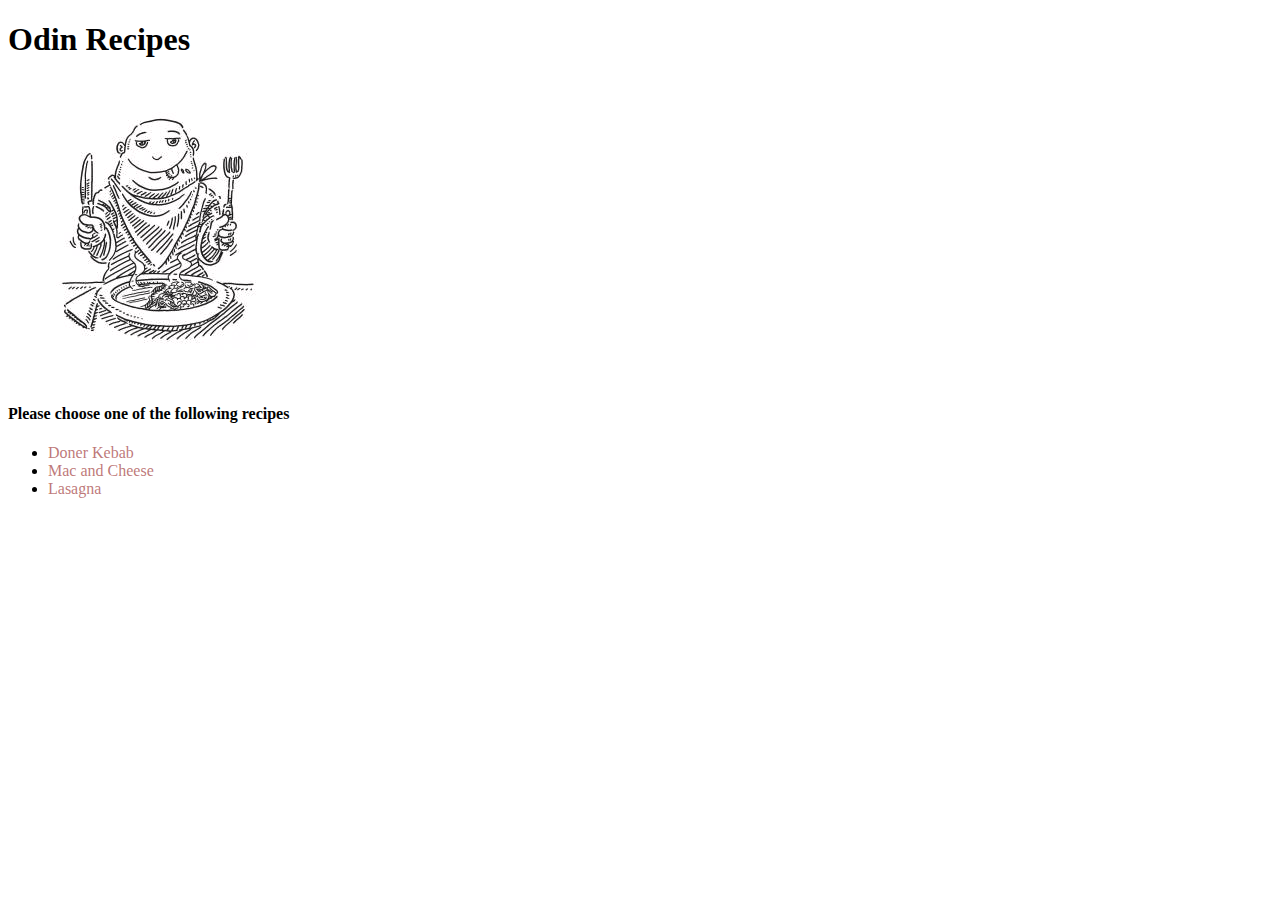
<file: index.html>
<!DOCTYPE html>
<html lang="en">
    <head>
        <meta charset="UTF-8">
        <title>Recipes</title>
        <link rel="stylesheet" href="./index.css">
    </head>
    <body>
        <h1>Odin Recipes</h1>
        <img src="./images/hungry.jpeg">
        <h4>Please choose one of the following recipes</h4>
        <ul>
            <li><a href="./recipes/doner.html">Doner Kebab</a></li>
            <li><a href="./recipes/macNcheese.html">Mac and Cheese</a></li>
            <li><a href="./recipes/lasagna.html">Lasagna</a></li>
        </ul>
    </body>
</html>
</file>
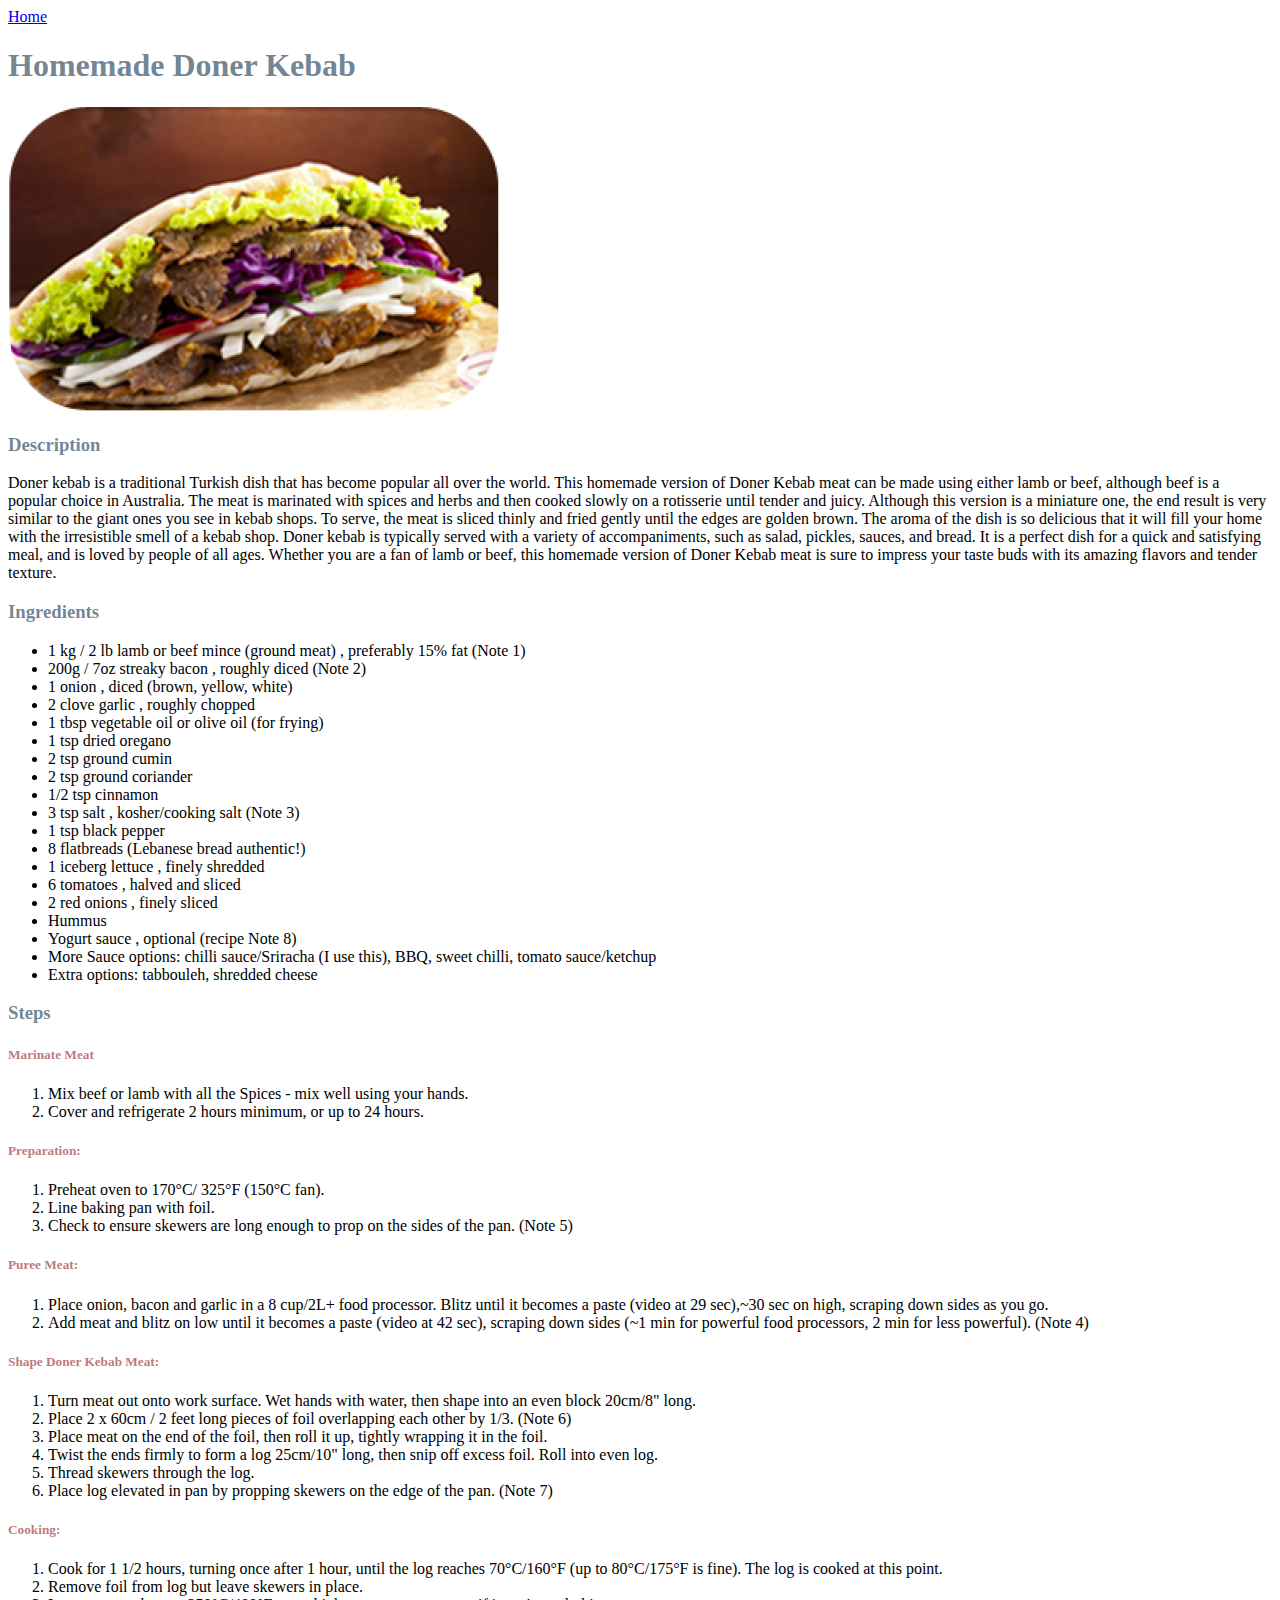
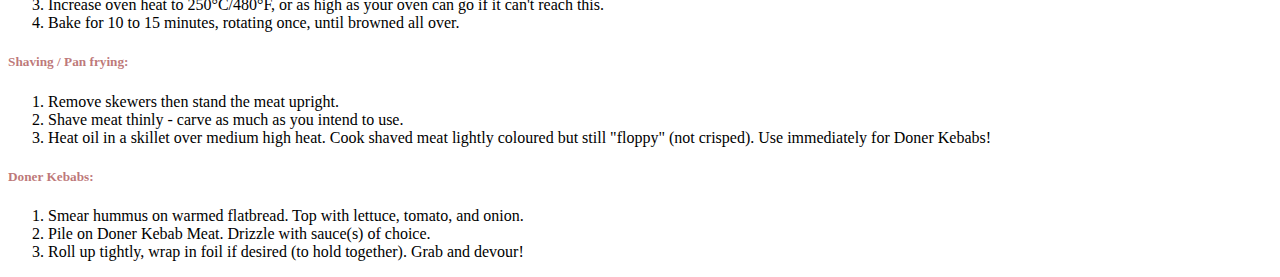
<file: recipes/doner.html>
<!DOCTYPE html>
<html lang="en">
<head>
    <meta charset="UTF-8">
    <title>Doner Kebab</title>
    <link rel="stylesheet" href="./style/doner.css">
</head>
<body>
    <a href="../index.html">Home</a>
    <h1>Homemade Doner Kebab</h1>
    <img src="../images/donerkebab.png">
    <h3>Description</h3>
    <p>Doner kebab is a traditional Turkish dish that has become popular all over the world. This homemade version of Doner Kebab meat can be made using either lamb or beef, although beef is a popular choice in Australia. The meat is marinated with spices and herbs and then cooked slowly on a rotisserie until tender and juicy.

        Although this version is a miniature one, the end result is very similar to the giant ones you see in kebab shops. To serve, the meat is sliced thinly and fried gently until the edges are golden brown. The aroma of the dish is so delicious that it will fill your home with the irresistible smell of a kebab shop.
        
        Doner kebab is typically served with a variety of accompaniments, such as salad, pickles, sauces, and bread. It is a perfect dish for a quick and satisfying meal, and is loved by people of all ages. Whether you are a fan of lamb or beef, this homemade version of Doner Kebab meat is sure to impress your taste buds with its amazing flavors and tender texture.
    </p>
    <h3>Ingredients</h3>
    <ul>
        <li>1 kg / 2 lb lamb or beef mince (ground meat) , preferably 15% fat (Note 1)</li>
        <li>200g / 7oz streaky bacon , roughly diced (Note 2)</li>
        <li>1 onion , diced (brown, yellow, white)</li>
        <li>2 clove garlic , roughly chopped</li>
        <li>1 tbsp vegetable oil or olive oil (for frying)</li>
        <li>1 tsp dried oregano</li>
        <li>2 tsp ground cumin</li>
        <li>2 tsp ground coriander</li>
        <li>1/2 tsp cinnamon</li>
        <li>3 tsp salt , kosher/cooking salt (Note 3)</li>
        <li>1 tsp black pepper</li>
        <li>8 flatbreads (Lebanese bread authentic!)</li>
        <li>1 iceberg lettuce , finely shredded</li>
        <li>6 tomatoes , halved and sliced</li>
        <li>2 red onions , finely sliced</li>
        <li>Hummus</li>
        <li>Yogurt sauce , optional (recipe Note 8)</li>
        <li>More Sauce options: chilli sauce/Sriracha (I use this), BBQ, sweet chilli, tomato sauce/ketchup</li>
        <li>Extra options: tabbouleh, shredded cheese</li>
    </ul>
    <h3>Steps</h3>
    <h5>Marinate Meat</h5>
    <ol>
        <li>Mix beef or lamb with all the Spices - mix well using your hands.</li>
        <li>Cover and refrigerate 2 hours minimum, or up to 24 hours.</li>
    </ol>
    <h5>Preparation:</h5>
    <ol>
        <li>Preheat oven to 170°C/ 325°F (150°C fan).</li>
        <li>Line baking pan with foil.</li>
        <li>Check to ensure skewers are long enough to prop on the sides of the pan. (Note 5)</li>
    </ol>
    <h5>Puree Meat:</h5>
    <ol>
        <li>Place onion, bacon and garlic in a 8 cup/2L+ food processor. Blitz until it becomes a paste (video at 29 sec),~30 sec on high, scraping down sides as you go.</li>
        <li>Add meat and blitz on low until it becomes a paste (video at 42 sec), scraping down sides (~1 min for powerful food processors, 2 min for less powerful). (Note 4)</li>
    </ol>
    <h5>Shape Doner Kebab Meat:</h5>
    <ol>
        <li>Turn meat out onto work surface. Wet hands with water, then shape into an even block 20cm/8" long.</li>
        <li>Place 2 x 60cm / 2 feet long pieces of foil overlapping each other by 1/3. (Note 6)</li>
        <li>Place meat on the end of the foil, then roll it up, tightly wrapping it in the foil.</li>
        <li>Twist the ends firmly to form a log 25cm/10" long, then snip off excess foil. Roll into even log.</li>
        <li>Thread skewers through the log.</li>
        <li>Place log elevated in pan by propping skewers on the edge of the pan. (Note 7)</li>
    </ol>
    <h5>Cooking:</h5>
    <ol>
        <li>Cook for 1 1/2 hours, turning once after 1 hour, until the log reaches 70°C/160°F (up to 80°C/175°F is fine). The log is cooked at this point.</li>
        <li>Remove foil from log but leave skewers in place.</li>
        <li>Increase oven heat to 250°C/480°F, or as high as your oven can go if it can't reach this.</li>
        <li>Bake for 10 to 15 minutes, rotating once, until browned all over.</li>
    </ol>
    <h5>Shaving / Pan frying:</h5>
    <ol>
        <li>Remove skewers then stand the meat upright.</li>
        <li>Shave meat thinly - carve as much as you intend to use.</li>
        <li>Heat oil in a skillet over medium high heat. Cook shaved meat lightly coloured but still "floppy" (not crisped). Use immediately for Doner Kebabs!</li>
    </ol>
    <h5>Doner Kebabs:</h5>
    <ol>
        <li>Smear hummus on warmed flatbread. Top with lettuce, tomato, and onion.</li>
        <li>Pile on Doner Kebab Meat. Drizzle with sauce(s) of choice.</li>
        <li>Roll up tightly, wrap in foil if desired (to hold together). Grab and devour!</li>
    </ol>

</body>
</html>
</file>
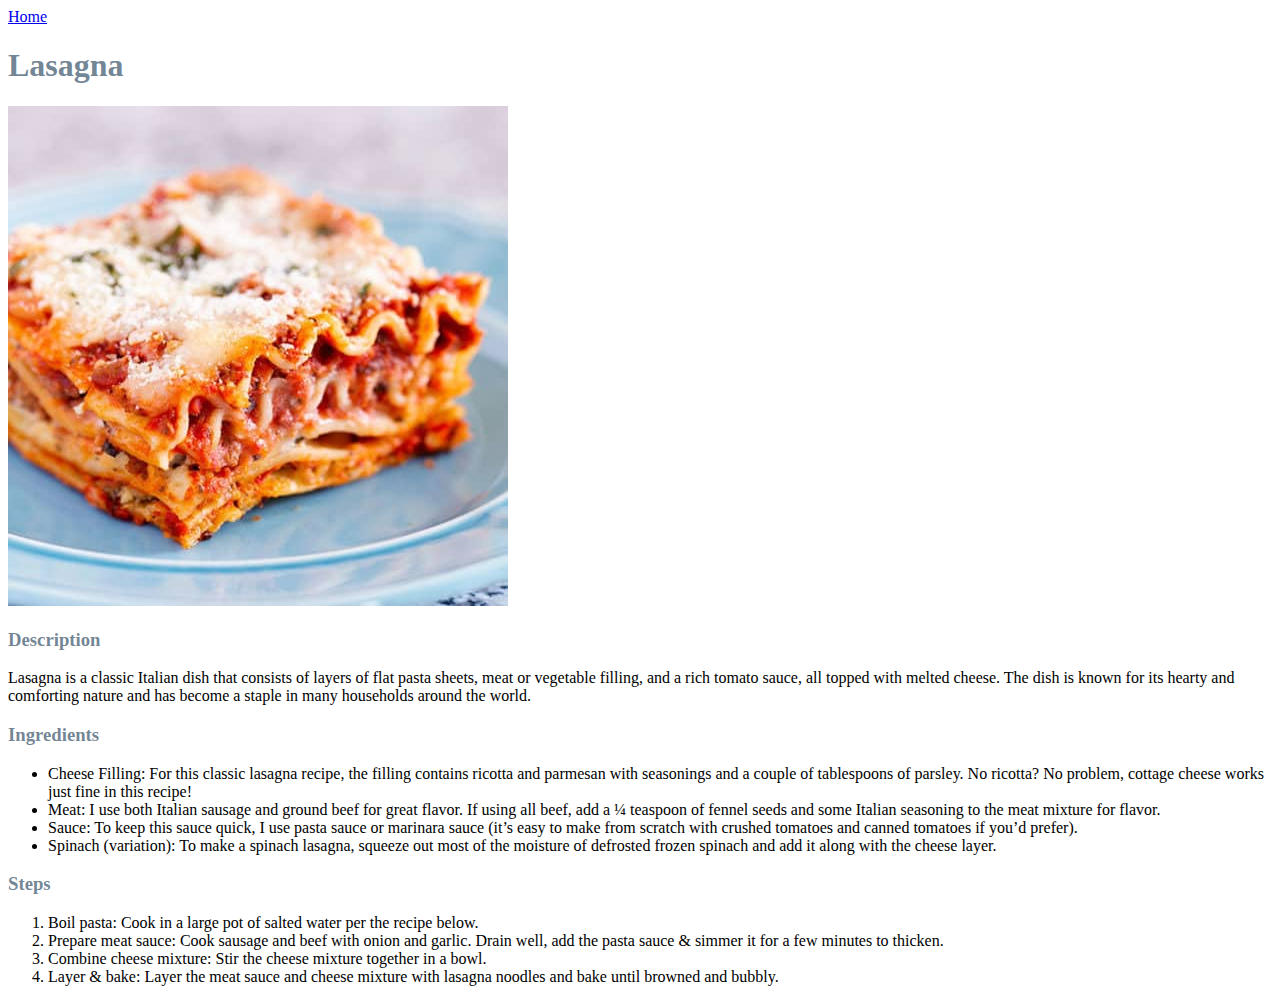
<file: recipes/lasagna.html>
<!DOCTYPE html>
<html lang="en">
    <head>
        <meta charset="UTF-8">
        <title>Lasagna</title>
        <link rel="stylesheet" href="./style/lasagna.css"
    </head>
    <body>
    <a href="../index.html">Home</a>
    <h1>Lasagna</h1>
    <img src="../images/lasagna.jpeg">
    <h3>Description</h3>
    <p>Lasagna is a classic Italian dish that consists of layers of flat pasta sheets, meat or vegetable filling, and a rich tomato sauce, all topped with melted cheese. The dish is known for its hearty and comforting nature and has become a staple in many households around the world.</p>
    <h3>Ingredients</h3>
    <ul>
        <li>Cheese Filling: For this classic lasagna recipe, the filling contains ricotta and parmesan with seasonings and a couple of tablespoons of parsley. No ricotta? No problem, cottage cheese works just fine in this recipe!
        </li>
        <li>Meat: I use both Italian sausage and ground beef for great flavor. If using all beef, add a ¼ teaspoon of fennel seeds and some Italian seasoning to the meat mixture for flavor.</li>
        <li>Sauce: To keep this sauce quick, I use pasta sauce or marinara sauce (it’s easy to make from scratch with crushed tomatoes and canned tomatoes if you’d prefer).</li>
        <li>Spinach (variation): To make a spinach lasagna, squeeze out most of the moisture of defrosted frozen spinach and add it along with the cheese layer.</li>
    </ul>
    <h3>Steps</h3>
    <ol>
        <li>Boil pasta: Cook in a large pot of salted water per the recipe below.</li>
        <li>Prepare meat sauce: Cook sausage and beef with onion and garlic. Drain well, add the pasta sauce & simmer it for a few minutes to thicken.</li>
        <li>Combine cheese mixture: Stir the cheese mixture together in a bowl.</li>
        <li>Layer & bake: Layer the meat sauce and cheese mixture with lasagna noodles and bake until browned and bubbly.</li>
    </ol>
    </body>
</html>
</file>
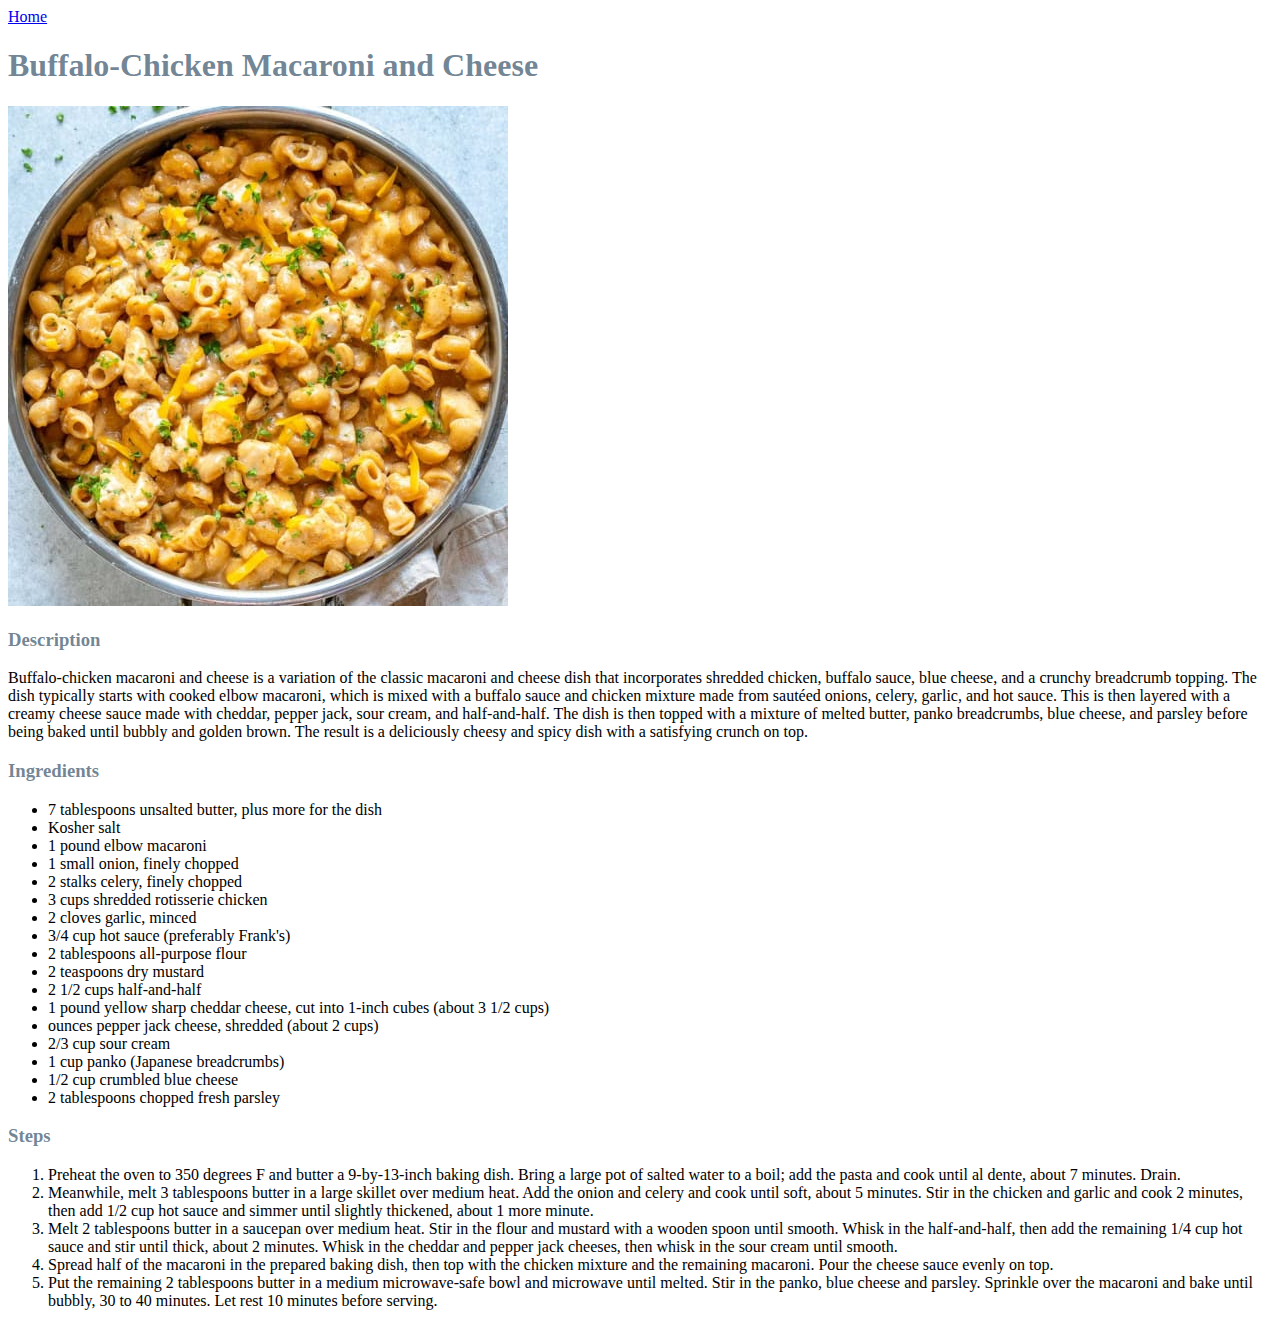
<file: recipes/macNcheese.html>
<!DOCTYPE html>
<html>
    <head>
        <meta charset="UTF-8">
        <title>Mac and Cheese</title>
        <link rel="stylesheet" href="./style/macNcheese.css"
    </head>
    <body>
        <a href="../index.html">Home</a>
        <h1>Buffalo-Chicken Macaroni and Cheese</h1>
        <img src="../images/macNcheese.jpeg">
        <h3>Description</h3>
        <p>Buffalo-chicken macaroni and cheese is a variation of the classic macaroni and cheese dish that incorporates shredded chicken, buffalo sauce, blue cheese, and a crunchy breadcrumb topping. The dish typically starts with cooked elbow macaroni, which is mixed with a buffalo sauce and chicken mixture made from sautéed onions, celery, garlic, and hot sauce. This is then layered with a creamy cheese sauce made with cheddar, pepper jack, sour cream, and half-and-half. The dish is then topped with a mixture of melted butter, panko breadcrumbs, blue cheese, and parsley before being baked until bubbly and golden brown. The result is a deliciously cheesy and spicy dish with a satisfying crunch on top.</p>
        <h3>Ingredients</h3>
        <ul>
            <li>7 tablespoons unsalted butter, plus more for the dish</li>
            <li>Kosher salt</li>
            <li>1 pound elbow macaroni</li>
            <li>1 small onion, finely chopped</li>
            <li>2 stalks celery, finely chopped</li>
            <li>3 cups shredded rotisserie chicken</li>
            <li>2 cloves garlic, minced</li>
            <li>3/4 cup hot sauce (preferably Frank's)</li>
            <li>2 tablespoons all-purpose flour</li>
            <li>2 teaspoons dry mustard</li>
            <li>2 1/2 cups half-and-half</li>
            <li>1 pound yellow sharp cheddar cheese, cut into 1-inch cubes (about 3 1/2 cups)</li>
            <li> ounces pepper jack cheese, shredded (about 2 cups)</li>
            <li>2/3 cup sour cream</li>
            <li>1 cup panko (Japanese breadcrumbs)</li>
            <li>1/2 cup crumbled blue cheese</li>
            <li>2 tablespoons chopped fresh parsley</li>
        </ul>
        <h3>Steps</h3>
        <ol>
            <li>Preheat the oven to 350 degrees F and butter a 9-by-13-inch baking dish. Bring a large pot of salted water to a boil; add the pasta and cook until al dente, about 7 minutes. Drain.</li>
            <li>Meanwhile, melt 3 tablespoons butter in a large skillet over medium heat. Add the onion and celery and cook until soft, about 5 minutes. Stir in the chicken and garlic and cook 2 minutes, then add 1/2 cup hot sauce and simmer until slightly thickened, about 1 more minute.</li>
            <li>Melt 2 tablespoons butter in a saucepan over medium heat. Stir in the flour and mustard with a wooden spoon until smooth. Whisk in the half-and-half, then add the remaining 1/4 cup hot sauce and stir until thick, about 2 minutes. Whisk in the cheddar and pepper jack cheeses, then whisk in the sour cream until smooth.</li>
            <li>Spread half of the macaroni in the prepared baking dish, then top with the chicken mixture and the remaining macaroni. Pour the cheese sauce evenly on top.</li>
            <li>Put the remaining 2 tablespoons butter in a medium microwave-safe bowl and microwave until melted. Stir in the panko, blue cheese and parsley. Sprinkle over the macaroni and bake until bubbly, 30 to 40 minutes. Let rest 10 minutes before serving.</li>
        </ol>
    </body>
</html>
</file>
<file: index.css>
img{
    width: 300px;
    height: auto;
}
a{
    color: rgba(186, 113, 113, 0.942);
    text-decoration: none;
    font-weight: 500;
}
</file>
<file: recipes/style/doner.css>
h5{
    color: rgba(186, 113, 113, 0.942);
}
h1, h3{
    color: rgba(30, 62, 88, 0.642);
}
</file>
<file: recipes/style/lasagna.css>
h1, h3{
    color: rgba(30, 62, 88, 0.642);
}
</file>
<file: recipes/style/macNcheese.css>
h1, h3{
    color: rgba(30, 62, 88, 0.642);
}
</file>
